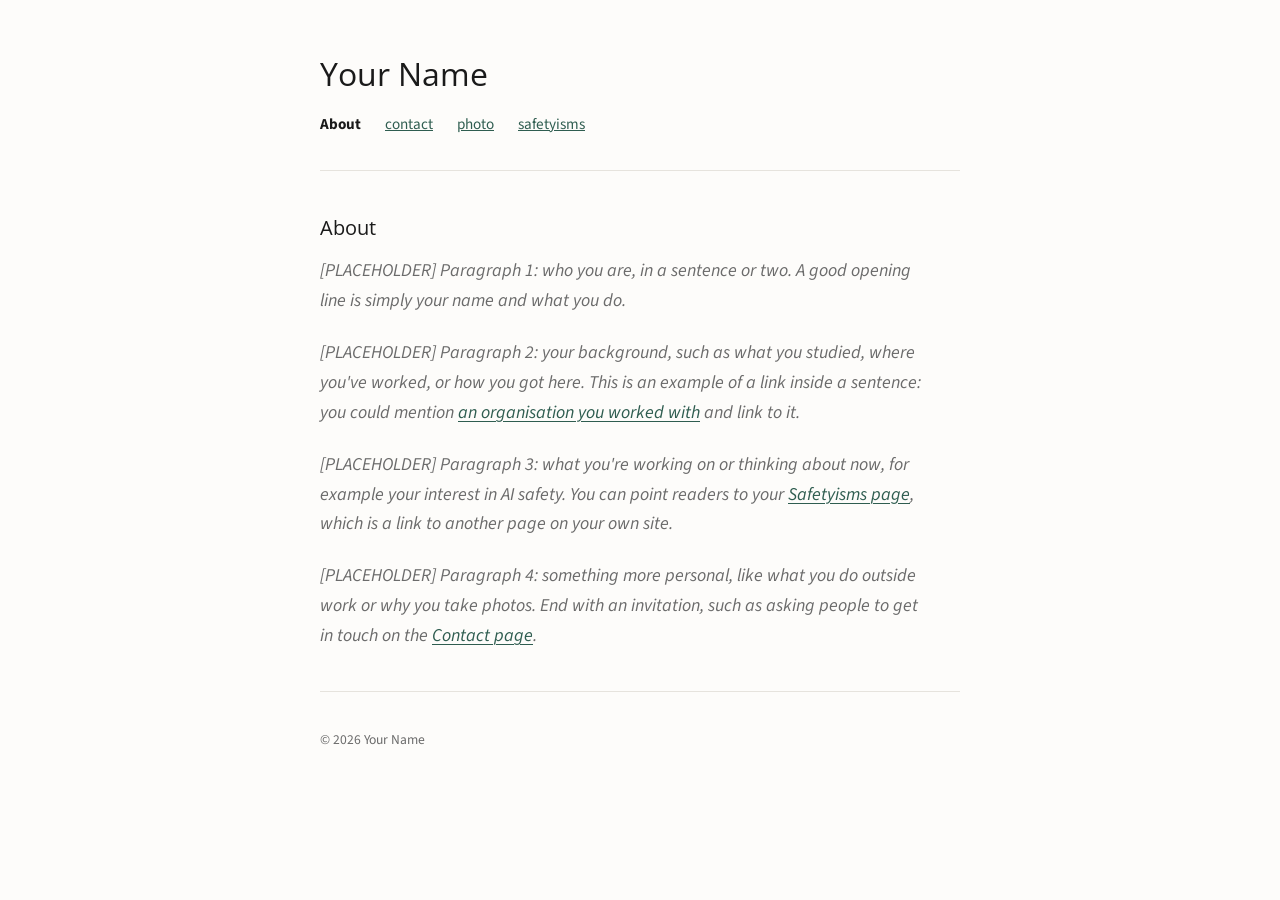
<file: index.html>
<!DOCTYPE html>
<html lang="en">
<head>
  <meta charset="UTF-8">
  <meta name="viewport" content="width=device-width, initial-scale=1">
  <!-- EDIT: the text in the browser tab -->
  <title>Your Name</title>
  <link rel="preconnect" href="https://fonts.googleapis.com">
  <link rel="preconnect" href="https://fonts.gstatic.com" crossorigin>
  <!-- Loads the free fonts from Google Fonts: Source Sans 3 (body) and Open Sans (headings) -->
  <link rel="stylesheet" href="https://fonts.googleapis.com/css2?family=Open+Sans:wght@400&family=Source+Sans+3:ital,wght@0,400;0,700;1,400&display=swap">
  <link rel="stylesheet" href="style.css">
</head>
<body>
  <!-- This is your HOME page: it is what people see first. It holds the About section. -->

  <header>
    <!-- EDIT: your name. Clicking it takes people back to the home (About) page.
         This header is copied on every page, so if you change it, change it on all four. -->
    <h1><a href="index.html" class="site-name">Your Name</a></h1>
    <nav>
      <a href="index.html" class="current">About</a>
      <a href="contact.html">contact</a>
      <a href="photos.html">photo</a>
      <a href="safetyisms.html">safetyisms</a>
    </nav>
  </header>

  <main>

    <!-- ===================== ABOUT ===================== -->
    <section id="about">
      <h2>About</h2>

      <!-- HOW THIS WORKS:
           - Each paragraph sits between <p> and </p>. To start a new paragraph,
             close the current one with </p> and open a new one with <p>.
           - A link looks like: <a href="https://the-address.com">the words people click</a>
           - Add target="_blank" inside the <a ...> to open the link in a new tab:
             <a href="https://the-address.com" target="_blank">words</a>
           - When you replace placeholder text, also delete class="placeholder"
             so it turns from grey italics into normal text. -->
      <div class="prose">
        <p class="placeholder">[PLACEHOLDER] Paragraph 1: who you are, in a sentence or two. A good opening line is simply your name and what you do.</p>

        <p class="placeholder">[PLACEHOLDER] Paragraph 2: your background, such as what you studied, where you've worked, or how you got here. This is an example of a link inside a sentence: you could mention <a href="https://example.com">an organisation you worked with</a> and link to it.</p>

        <p class="placeholder">[PLACEHOLDER] Paragraph 3: what you're working on or thinking about now, for example your interest in AI safety. You can point readers to your <a href="safetyisms.html">Safetyisms page</a>, which is a link to another page on your own site.</p>

        <p class="placeholder">[PLACEHOLDER] Paragraph 4: something more personal, like what you do outside work or why you take photos. End with an invitation, such as asking people to get in touch on the <a href="contact.html">Contact page</a>.</p>
      </div>
    </section>

  </main>

  <footer>
    <!-- EDIT: your name -->
    <p>&copy; 2026 Your Name</p>
  </footer>

</body>
</html>
</file>
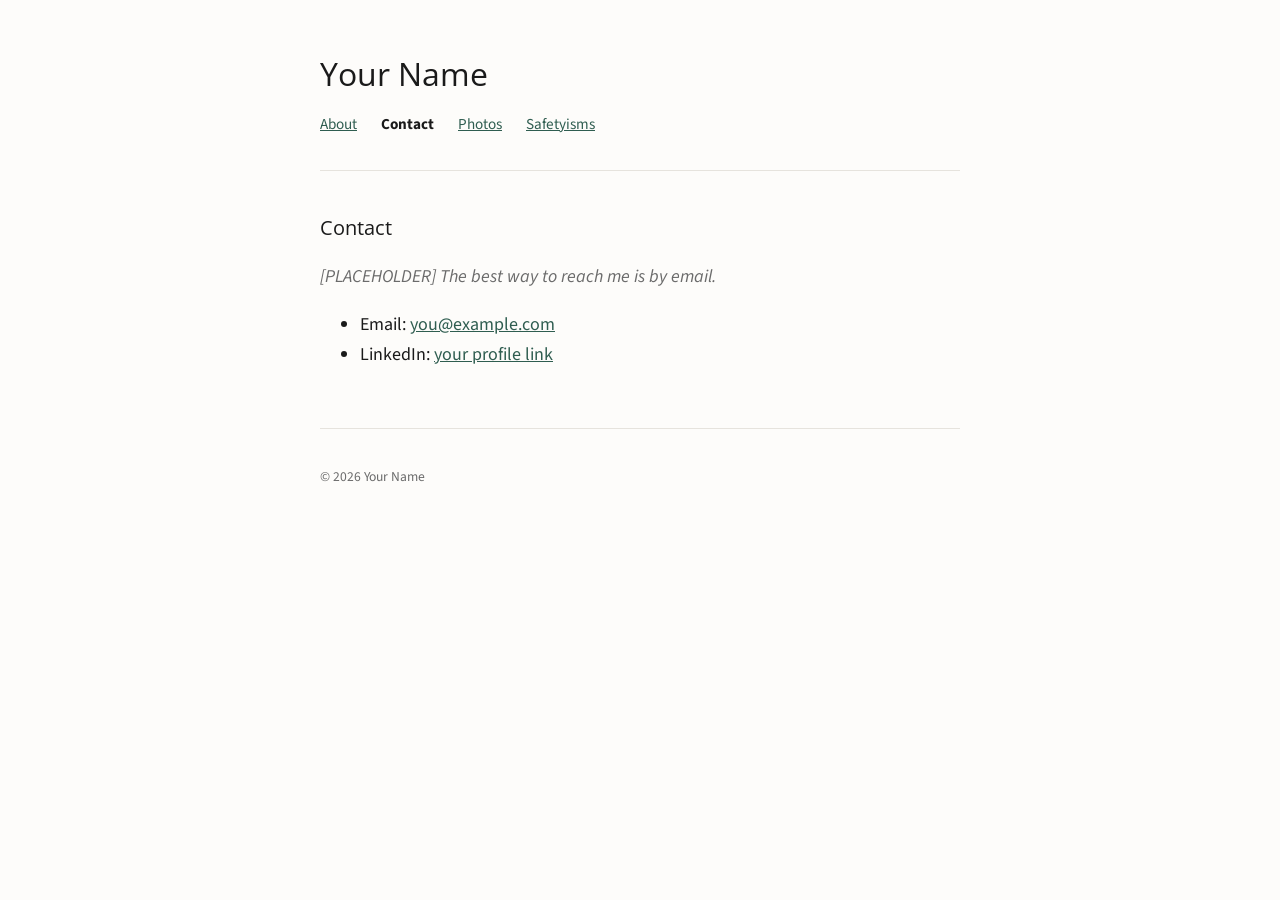
<file: contact.html>
<!DOCTYPE html>
<html lang="en">
<head>
  <meta charset="UTF-8">
  <meta name="viewport" content="width=device-width, initial-scale=1">
  <!-- EDIT: the text in the browser tab -->
  <title>Contact | Your Name</title>
  <link rel="preconnect" href="https://fonts.googleapis.com">
  <link rel="preconnect" href="https://fonts.gstatic.com" crossorigin>
  <!-- Loads the free fonts from Google Fonts: Source Sans 3 (body) and Open Sans (headings) -->
  <link rel="stylesheet" href="https://fonts.googleapis.com/css2?family=Open+Sans:wght@400&family=Source+Sans+3:ital,wght@0,400;0,700;1,400&display=swap">
  <link rel="stylesheet" href="style.css">
</head>
<body>

  <header>
    <!-- EDIT: your name. Clicking it takes people back to the home (About) page.
         This header is copied on every page, so if you change it, change it on all four. -->
    <h1><a href="index.html" class="site-name">Your Name</a></h1>
    <nav>
      <a href="index.html">About</a>
      <a href="contact.html" class="current">Contact</a>
      <a href="photos.html">Photos</a>
      <a href="safetyisms.html">Safetyisms</a>
    </nav>
  </header>

  <main>

    <!-- ===================== CONTACT ===================== -->
    <section id="contact">
      <h2>Contact</h2>
      <p class="placeholder">[PLACEHOLDER] The best way to reach me is by email.</p>
      <ul>
        <!-- EDIT: put your real address in BOTH places on the next line -->
        <li>Email: <a href="mailto:you@example.com">you@example.com</a></li>
        <!-- Delete any line you don't want -->
        <li>LinkedIn: <a href="https://www.linkedin.com/">your profile link</a></li>
      </ul>
    </section>

  </main>

  <footer>
    <!-- EDIT: your name -->
    <p>&copy; 2026 Your Name</p>
  </footer>

</body>
</html>
</file>
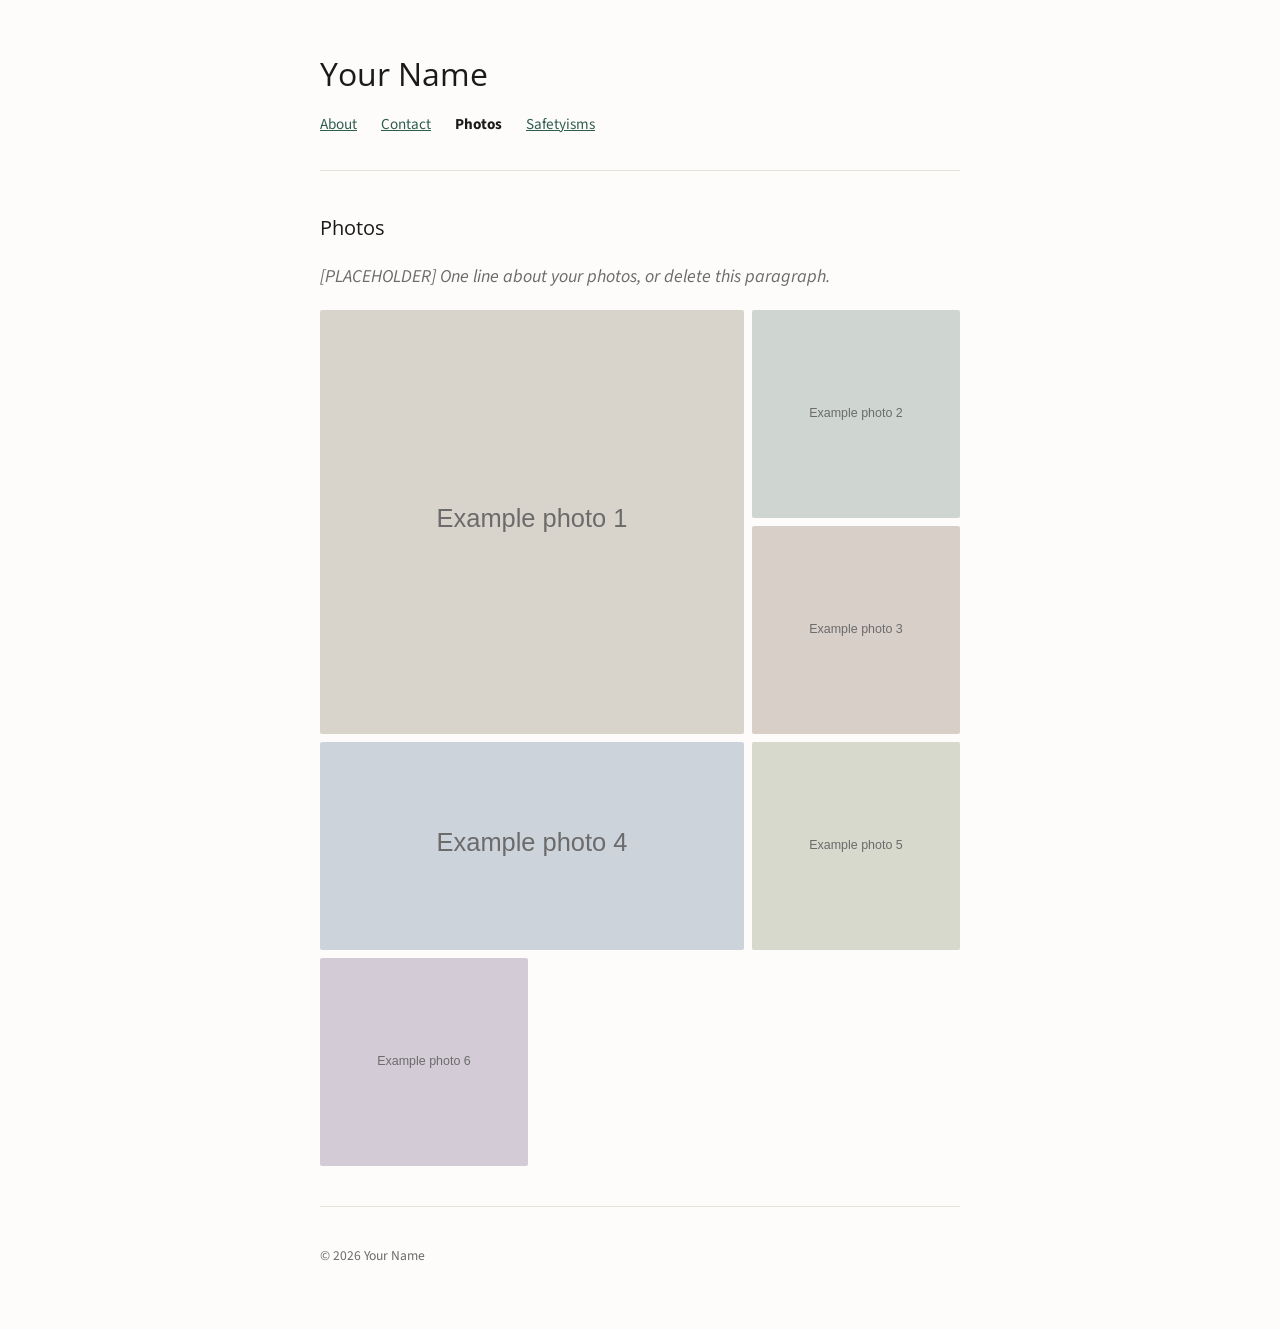
<file: photos.html>
<!DOCTYPE html>
<html lang="en">
<head>
  <meta charset="UTF-8">
  <meta name="viewport" content="width=device-width, initial-scale=1">
  <!-- EDIT: the text in the browser tab -->
  <title>Photos | Your Name</title>
  <link rel="preconnect" href="https://fonts.googleapis.com">
  <link rel="preconnect" href="https://fonts.gstatic.com" crossorigin>
  <!-- Loads the free fonts from Google Fonts: Source Sans 3 (body) and Open Sans (headings) -->
  <link rel="stylesheet" href="https://fonts.googleapis.com/css2?family=Open+Sans:wght@400&family=Source+Sans+3:ital,wght@0,400;0,700;1,400&display=swap">
  <link rel="stylesheet" href="style.css">
</head>
<body>

  <header>
    <!-- EDIT: your name. Clicking it takes people back to the home (About) page.
         This header is copied on every page, so if you change it, change it on all four. -->
    <h1><a href="index.html" class="site-name">Your Name</a></h1>
    <nav>
      <a href="index.html">About</a>
      <a href="contact.html">Contact</a>
      <a href="photos.html" class="current">Photos</a>
      <a href="safetyisms.html">Safetyisms</a>
    </nav>
  </header>

  <main>

    <!-- ===================== PHOTOS ===================== -->
    <!-- To ADD a photo: put the file in the "photos" folder, then copy one whole
         <img ...> line below and change the file name and description.
         To make one photo bigger, add class="wide" (2 columns wide),
         class="tall" (2 rows tall) or class="big" (both) to its <img> tag.
         To change how many photos sit side by side, edit --photo-columns in style.css. -->
    <section id="photos">
      <h2>Photos</h2>
      <p class="placeholder">[PLACEHOLDER] One line about your photos, or delete this paragraph.</p>
      <div class="photo-grid">
        <img src="photos/example-1.svg" alt="[PLACEHOLDER] describe the photo" class="big">
        <img src="photos/example-2.svg" alt="[PLACEHOLDER] describe the photo">
        <img src="photos/example-3.svg" alt="[PLACEHOLDER] describe the photo">
        <img src="photos/example-4.svg" alt="[PLACEHOLDER] describe the photo" class="wide">
        <img src="photos/example-5.svg" alt="[PLACEHOLDER] describe the photo">
        <img src="photos/example-6.svg" alt="[PLACEHOLDER] describe the photo">
      </div>
    </section>

  </main>

  <footer>
    <!-- EDIT: your name -->
    <p>&copy; 2026 Your Name</p>
  </footer>

</body>
</html>
</file>
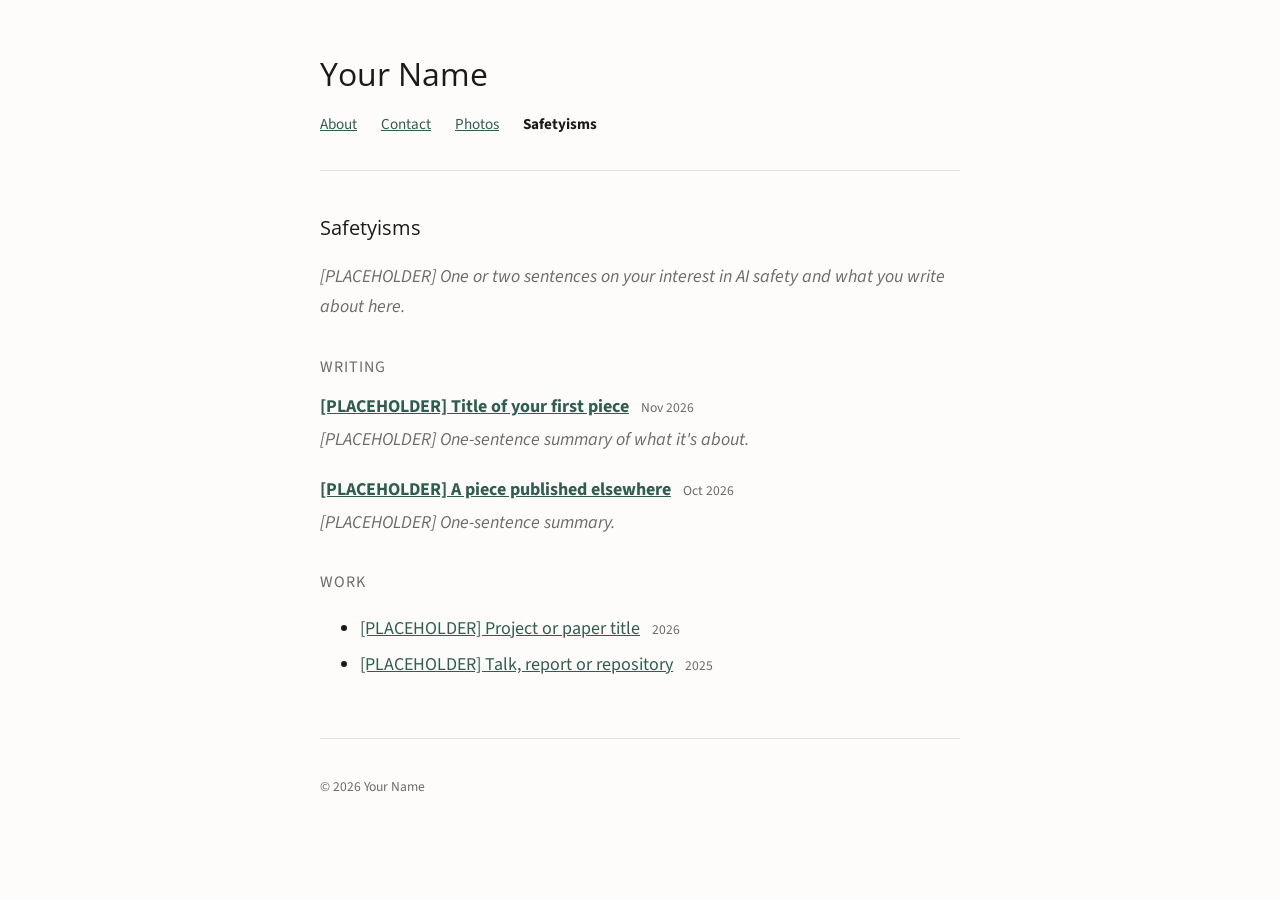
<file: safetyisms.html>
<!DOCTYPE html>
<html lang="en">
<head>
  <meta charset="UTF-8">
  <meta name="viewport" content="width=device-width, initial-scale=1">
  <!-- EDIT: the text in the browser tab -->
  <title>Safetyisms | Your Name</title>
  <link rel="preconnect" href="https://fonts.googleapis.com">
  <link rel="preconnect" href="https://fonts.gstatic.com" crossorigin>
  <!-- Loads the free fonts from Google Fonts: Source Sans 3 (body) and Open Sans (headings) -->
  <link rel="stylesheet" href="https://fonts.googleapis.com/css2?family=Open+Sans:wght@400&family=Source+Sans+3:ital,wght@0,400;0,700;1,400&display=swap">
  <link rel="stylesheet" href="style.css">
</head>
<body>

  <header>
    <!-- EDIT: your name. Clicking it takes people back to the home (About) page.
         This header is copied on every page, so if you change it, change it on all four. -->
    <h1><a href="index.html" class="site-name">Your Name</a></h1>
    <nav>
      <a href="index.html">About</a>
      <a href="contact.html">Contact</a>
      <a href="photos.html">Photos</a>
      <a href="safetyisms.html" class="current">Safetyisms</a>
    </nav>
  </header>

  <main>

    <!-- ===================== SAFETYISMS ===================== -->
    <!-- The professional side: your writing on AI safety, and links to your work. -->
    <section id="safetyisms">
      <h2>Safetyisms</h2>
      <p class="placeholder">[PLACEHOLDER] One or two sentences on your interest in AI safety and what you write about here.</p>

      <h3>Writing</h3>
      <!-- To ADD a piece of writing: copy one whole <article> ... </article> block
           and paste it at the TOP of this list, so the newest is first.
           The link can go to a post on this site (see posts/TEMPLATE.html)
           or to somewhere else, like Substack, Medium or LessWrong. -->
      <article class="entry">
        <a href="posts/example-post.html" class="entry-title">[PLACEHOLDER] Title of your first piece</a>
        <span class="entry-date">Nov 2026</span>
        <p class="placeholder">[PLACEHOLDER] One-sentence summary of what it's about.</p>
      </article>
      <article class="entry">
        <a href="https://example.com" class="entry-title">[PLACEHOLDER] A piece published elsewhere</a>
        <span class="entry-date">Oct 2026</span>
        <p class="placeholder">[PLACEHOLDER] One-sentence summary.</p>
      </article>

      <h3>Work</h3>
      <!-- Papers, projects, talks, code, anything relevant. One <li> line per item. -->
      <ul class="work-list">
        <li><a href="https://example.com">[PLACEHOLDER] Project or paper title</a> <span class="entry-date">2026</span></li>
        <li><a href="https://example.com">[PLACEHOLDER] Talk, report or repository</a> <span class="entry-date">2025</span></li>
      </ul>
    </section>

  </main>

  <footer>
    <!-- EDIT: your name -->
    <p>&copy; 2026 Your Name</p>
  </footer>

</body>
</html>
</file>
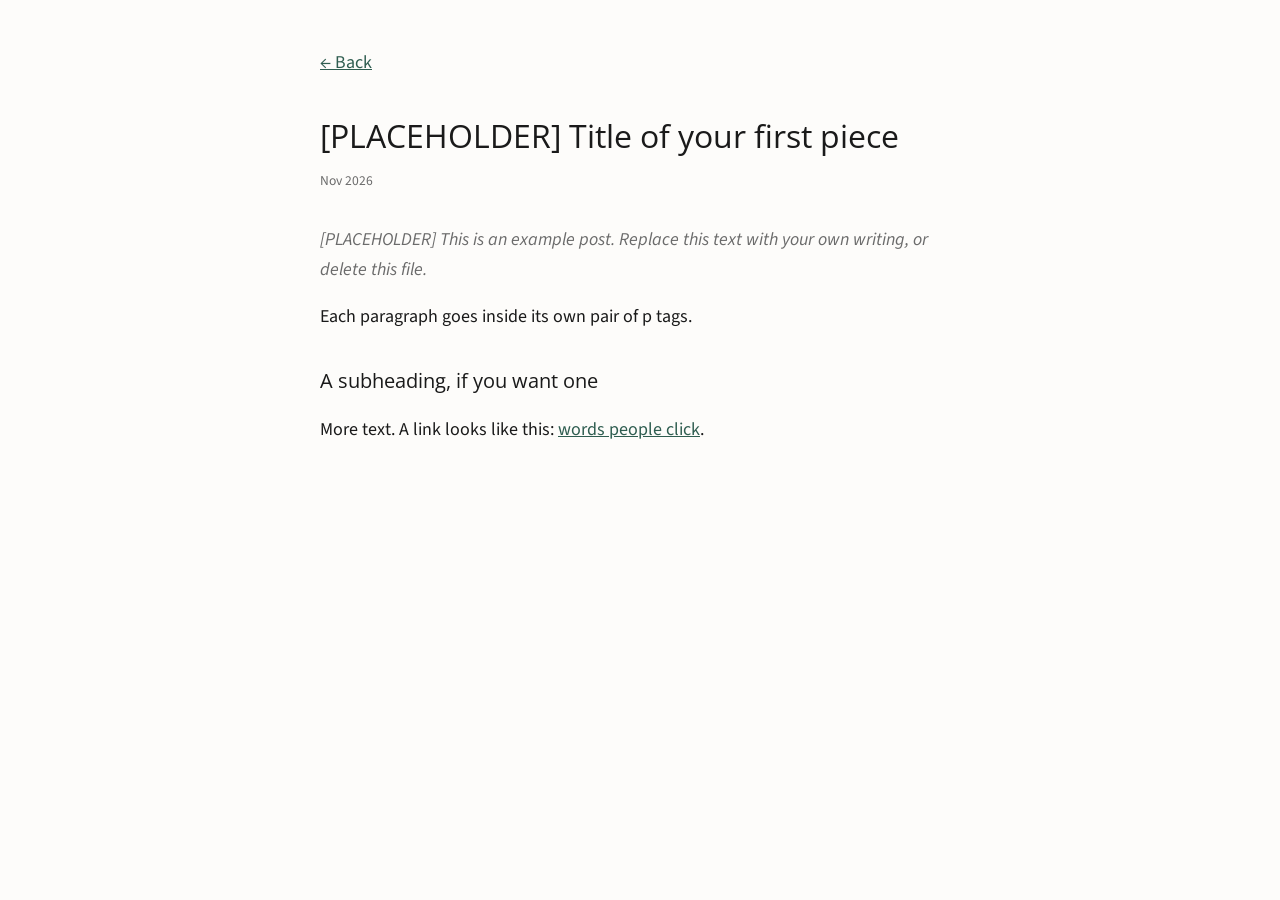
<file: posts/example-post.html>
<!DOCTYPE html>
<html lang="en">
<head>
  <meta charset="UTF-8">
  <meta name="viewport" content="width=device-width, initial-scale=1">
  <!-- EDIT: post title, then your name -->
  <title>[PLACEHOLDER] Example post | Your Name</title>
  <link rel="preconnect" href="https://fonts.googleapis.com">
  <link rel="preconnect" href="https://fonts.gstatic.com" crossorigin>
  <!-- Loads the free fonts from Google Fonts: Source Sans 3 (body) and Open Sans (headings) -->
  <link rel="stylesheet" href="https://fonts.googleapis.com/css2?family=Open+Sans:wght@400&family=Source+Sans+3:ital,wght@0,400;0,700;1,400&display=swap">
  <link rel="stylesheet" href="../style.css">
</head>
<body>
  <header>
    <a href="../safetyisms.html">&larr; Back</a>
  </header>
  <main>
    <article class="post">
      <h1>[PLACEHOLDER] Title of your first piece</h1>
      <p class="entry-date">Nov 2026</p>

      <p class="placeholder">[PLACEHOLDER] This is an example post. Replace this text with your own writing, or delete this file.</p>
      <p>Each paragraph goes inside its own pair of p tags.</p>

      <h2>A subheading, if you want one</h2>
      <p>More text. A link looks like this: <a href="https://example.com">words people click</a>.</p>
    </article>
  </main>
</body>
</html>
</file>
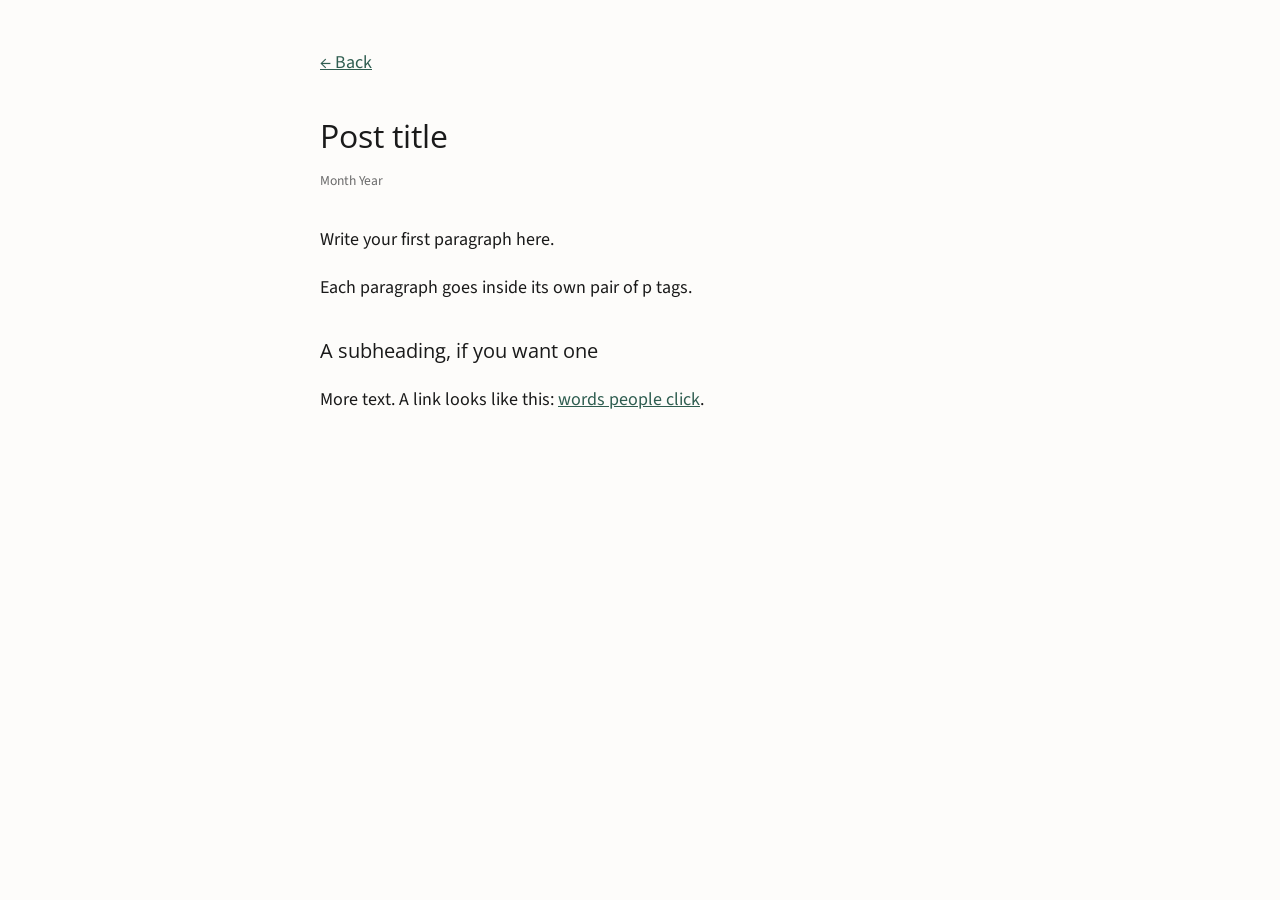
<file: posts/TEMPLATE.html>
<!DOCTYPE html>
<html lang="en">
<head>
  <meta charset="UTF-8">
  <meta name="viewport" content="width=device-width, initial-scale=1">
  <!-- EDIT: post title, then your name -->
  <title>Post title | Your Name</title>
  <link rel="preconnect" href="https://fonts.googleapis.com">
  <link rel="preconnect" href="https://fonts.gstatic.com" crossorigin>
  <!-- Loads the free fonts from Google Fonts: Source Sans 3 (body) and Open Sans (headings) -->
  <link rel="stylesheet" href="https://fonts.googleapis.com/css2?family=Open+Sans:wght@400&family=Source+Sans+3:ital,wght@0,400;0,700;1,400&display=swap">
  <link rel="stylesheet" href="../style.css">
</head>
<body>
  <!-- HOW TO USE: make a copy of this file in the posts folder, give it a
       simple name like my-first-post.html, write your post, then add a
       link to it in the Writing list in index.html. -->
  <header>
    <a href="../safetyisms.html">&larr; Back</a>
  </header>
  <main>
    <article class="post">
      <h1>Post title</h1>
      <p class="entry-date">Month Year</p>

      <p>Write your first paragraph here.</p>
      <p>Each paragraph goes inside its own pair of p tags.</p>

      <h2>A subheading, if you want one</h2>
      <p>More text. A link looks like this: <a href="https://example.com">words people click</a>.</p>
    </article>
  </main>
</body>
</html>
</file>
<file: style.css>
/* This file controls how the site LOOKS. You rarely need to touch it.
   Easy things to change are marked EDIT. */

:root {
  --text: #1a1a1a;        /* EDIT: main text colour */
  --muted: #6b6b6b;       /* grey used for small text */
  --accent: #2f5d50;      /* EDIT: link colour */
  --background: #fdfcfa;  /* EDIT: page background */

  /* FONTS. The fonts themselves are loaded by a <link> line near the top of each page.
     Each list is "first choice, then backups if the first can't load". */
  --body-font: "Source Sans 3", "Segoe UI", Helvetica, Arial, sans-serif;     /* EDIT: body text */
  --heading-font: "Open Sans", "Segoe UI", Helvetica, Arial, sans-serif;     /* EDIT: headings */
}

body {
  margin: 0 auto;
  max-width: 640px;
  padding: 3rem 1.5rem;
  font-family: var(--body-font);
  font-size: 18px;
  line-height: 1.65;
  color: var(--text);
  background: var(--background);
}

h1, h2, h3 {
  font-family: var(--heading-font);
  font-weight: 400;  /* "Regular" weight, as requested */
}

h1 {
  font-size: 2rem;
  margin: 0 0 0.5rem;
}

h2 {
  font-size: 1.25rem;
  margin: 0 0 0.75rem;
}

nav a {
  margin-right: 1.25rem;
  font-family: var(--body-font);
  font-size: 0.95rem;
}

a {
  color: var(--accent);
}

section {
  padding: 2.5rem 0;
  border-top: 1px solid #e6e3dd;
}

header {
  padding-bottom: 2rem;
}

.sayings li {
  margin-bottom: 0.5rem;
}

/* Placeholder text is shown in grey italics so you can spot what still needs
   writing. When you replace the text, also delete class="placeholder". */
.placeholder {
  color: var(--muted);
  font-style: italic;
}

footer {
  border-top: 1px solid #e6e3dd;
  padding-top: 1.5rem;
  color: var(--muted);
  font-size: 0.85rem;
}

/* ---------- PHOTO GRID ---------- */
#photos {
  container-type: inline-size;  /* lets the grid measure its own width */
}

.photo-grid {
  --photo-columns: 3;     /* EDIT: how many photos side by side (2, 3 or 4 work well) */
  --photo-gap: 8px;       /* EDIT: space between photos */
  display: grid;
  grid-template-columns: repeat(var(--photo-columns), 1fr);
  /* every row is exactly as tall as a column is wide, so tiles are square */
  grid-auto-rows: calc((100cqw - (var(--photo-columns) - 1) * var(--photo-gap)) / var(--photo-columns));
  grid-auto-flow: dense;  /* fills gaps automatically, so big photos never leave holes */
  gap: var(--photo-gap);
}

.photo-grid img {
  width: 100%;
  height: 100%;
  object-fit: cover;      /* photos are cropped to fit their tile, never stretched */
  display: block;
  border-radius: 2px;
}

/* Optional sizes: add class="wide", "tall" or "big" to an <img> */
.photo-grid .wide { grid-column: span 2; }
.photo-grid .tall { grid-row: span 2; }
.photo-grid .big  { grid-column: span 2; grid-row: span 2; }

/* On phones, always show 2 photos per row so they stay a decent size */
@media (max-width: 500px) {
  .photo-grid { --photo-columns: 2; }
}

/* ---------- SAFETYISMS (writing + work) ---------- */
h3 {
  font-size: 1rem;
  font-family: var(--body-font);
  text-transform: uppercase;
  letter-spacing: 0.06em;
  color: var(--muted);
  margin: 2rem 0 0.75rem;
}

.entry { margin-bottom: 1.25rem; }
.entry p { margin: 0.2rem 0 0; }
.entry-title { font-weight: bold; }
.entry-date {
  font-family: var(--body-font);
  font-size: 0.85rem;
  color: var(--muted);
  margin-left: 0.5rem;
}
.work-list li { margin-bottom: 0.4rem; }

/* A single post page */
.post .entry-date { margin: 0 0 2rem; display: block; }
.post h2 { margin-top: 2rem; }

/* ---------- NAVIGATION ---------- */
/* Your name at the top links home, but looks like a heading, not a link */
.site-name { color: inherit; text-decoration: none; }

/* The menu link for the page you're on is bold and not underlined */
nav a.current { font-weight: bold; text-decoration: none; color: var(--text); }

/* ---------- LONG TEXT (the About page) ---------- */
/* Keeps lines to about 65 characters, which is comfortable to read,
   and puts a clear gap between paragraphs. */
.prose {
  max-width: 34em;
}

.prose p {
  margin: 0 0 1.25em;
}

.prose p:last-child {
  margin-bottom: 0;
}

/* Links inside paragraphs: underline sits a little below the letters so it's easy to read */
.prose a {
  text-underline-offset: 0.15em;
  text-decoration-thickness: 1px;
}

.prose a:hover {
  text-decoration-thickness: 2px;
}
</file>
